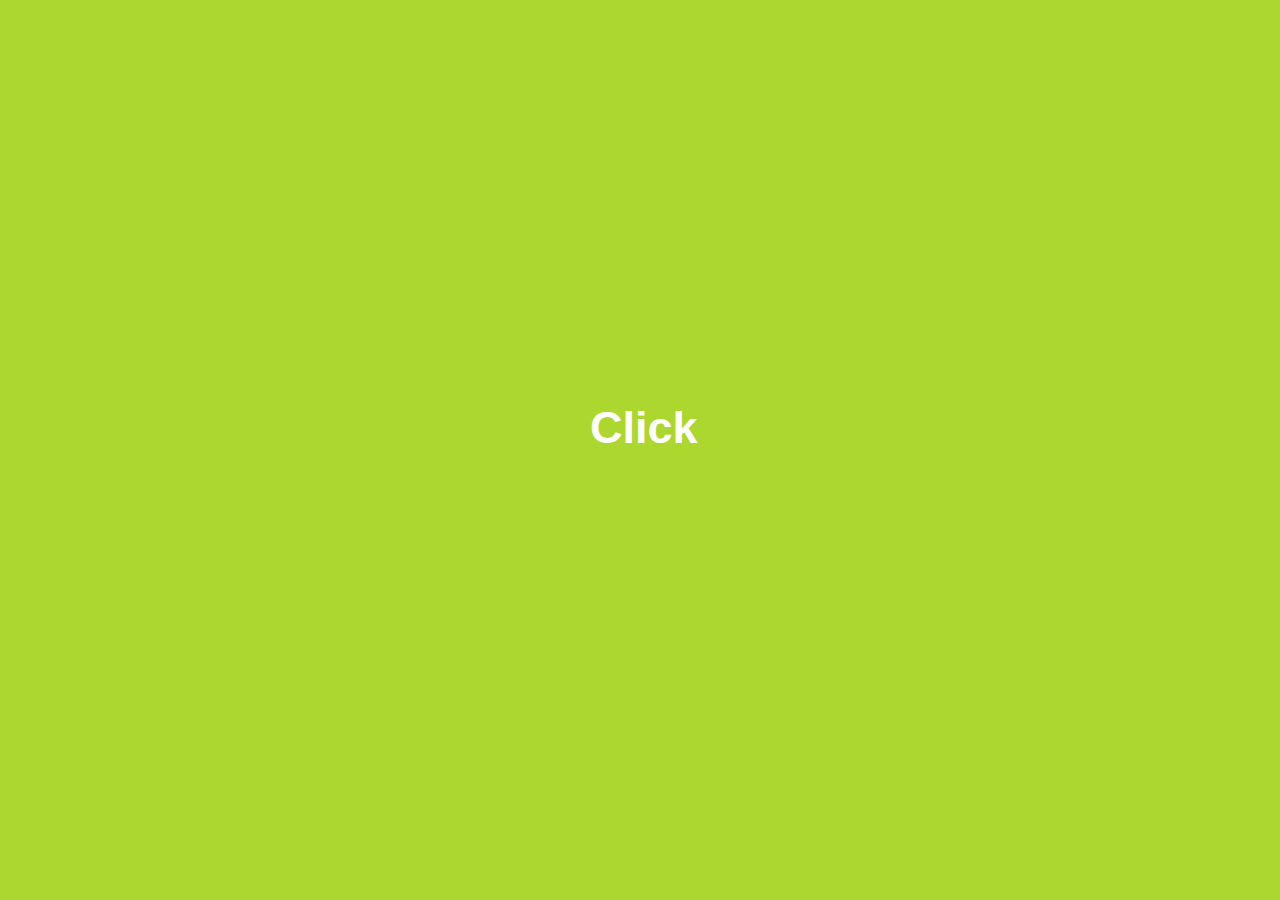
<file: index.html>
<!DOCTYPE html>
<!--[if lt IE 7]>      <html class="no-js lt-ie9 lt-ie8 lt-ie7"> <![endif]-->
<!--[if IE 7]>         <html class="no-js lt-ie9 lt-ie8"> <![endif]-->
<!--[if IE 8]>         <html class="no-js lt-ie9"> <![endif]-->
<!--[if gt IE 8]><!--> <html class="no-js"> <!--<![endif]-->
<head>
  <meta charset="utf-8">
  <meta http-equiv="X-UA-Compatible" content="IE=edge,chrome=1">
  <title>Talk timer</title>
  <meta name="description" content="A timer for public speaking; designed to be simple and unobtrusive.">
  <meta name="viewport" content="width=device-width">

  <style type="text/css">
    html {
        font-size: 62.5%;
    }

    body {
        background-color: #ACD72F;
        color: #fff;
        -moz-transition: background-color 1s ease-in-out;
        -ms-transition: background-color 1s ease-in-out;
        -webkit-transition: background-color 1s ease-in-out;
        font: 200% "Helvetica Neue", Helvetica, sans-serif;
        font-weight: bold;
        width: 300px;
        height: 300px;
        position: absolute;
        left: 50%;
        top: 48%;
        margin: -150px 0 0 -150px;
    }

    .pietimer {
        font-size: 15em;
        width: 1em;
        height: 1em;
    }
    .pietimer > .percent, .pietimer > .time {
        font-size: 0.15em;
        width: 100px;
        height: 30px;
        position: absolute;
        left: 50%;
        top: 45%;
        margin: -15px 0 0 -50px;
        text-align:center;
    }

    .pietimer > .percent {
        display: none;
    }
    .pietimer > .slice {
        position:absolute;
        width:1em;
        height:1em;
        clip:rect(0px,1em,1em,0.5em);
    }
    .pietimer > .slice.gt50 {
        clip:rect(auto, auto, auto, auto);
    }
    .pietimer > .slice > .pie {
        border: 0.1em solid #c0c0c0;
        position:absolute;
        width: 0.8em; /* 1 - (2 * border width) */
        height: 0.8em; /* 1 - (2 * border width) */
        clip: rect(0em,0.5em,1em,0em);
        -moz-border-radius: 0.5em;
        -webkit-border-radius: 0.5em;
        border-radius: 0.5em;
    }
    .pietimer > .slice > .pie.fill {
        -moz-transform:rotate(180deg) !important;
        -webkit-transform:rotate(180deg) !important;
        -o-transform:rotate(180deg) !important;
        transform:rotate(180deg) !important;
    }
    .pietimer.fill > .percent {
        display: none;
        width: 200px;
        height: 30px;
        position: absolute;
        left: 50%;
        top: 48%;
        margin: -15px 0 0 -100px;
    }
    .pietimer.fill > .slice > .pie {
        border: transparent;
        background-color: #c0c0c0;
        width: 1em;
        height: 1em;
    }
  </style>

  <!--[if lt IE 9]>
      <script src="//html5shiv.googlecode.com/svn/trunk/html5.js"></script>
      <script>window.html5 || document.write('<script src="js/vendor/html5shiv.js"><\/script>')</script>
  <![endif]-->
</head>
<body>
  <div id="timer">
    <div class="time">Click</div>
  </div>

  <script type="text/javascript" src="https://ajax.googleapis.com/ajax/libs/jquery/1.7.1/jquery.min.js"></script>
  <script type="text/javascript" src="js/jquery.pietimer.js"></script>
  <script type="text/javascript">
    $(function() {
      /* Examples:
           "t=3m30"   matches "3", "30"
           "t=3m30s"  matches "3", "30"
           "t=3m"     matches "3", undefined
           "t=300"    matches undefined, "300"
           "t=300s"   matches undefined, "300"
      */
      var timerSeconds = 300;

      var timePattern = /(?:\?|&)t=(?:(\d+)m)?(?:(\d+)s?)?(?:$|&)/;
      var timeMatch = window.location.search.match(timePattern);
      if (timeMatch && (timeMatch[1] || timeMatch[2])) {
        var minutes = timeMatch[1] ? parseInt(timeMatch[1]) : 0;
        var seconds = timeMatch[2] ? parseInt(timeMatch[2]) : 0;
        timerSeconds = minutes * 60 + seconds;
      }
      $('#timer').pietimer({
          timerSeconds: timerSeconds,
          color: '#fff',
          colours: ["#FFF", "#FF4400"],
          fill: false,
          callback: function() {
              $("body").css("background", "red")
          }
      });
      // $('#timer').find('.time').html($(this).pietimer.timerSeconds);
      $('html').on('click', function(){
        $("body").css("background", "#ACD72F")
        $('#timer').pietimer('reset');
        $('#timer').pietimer('start');
      });
    });
  </script>
</body>
</html>
</file>
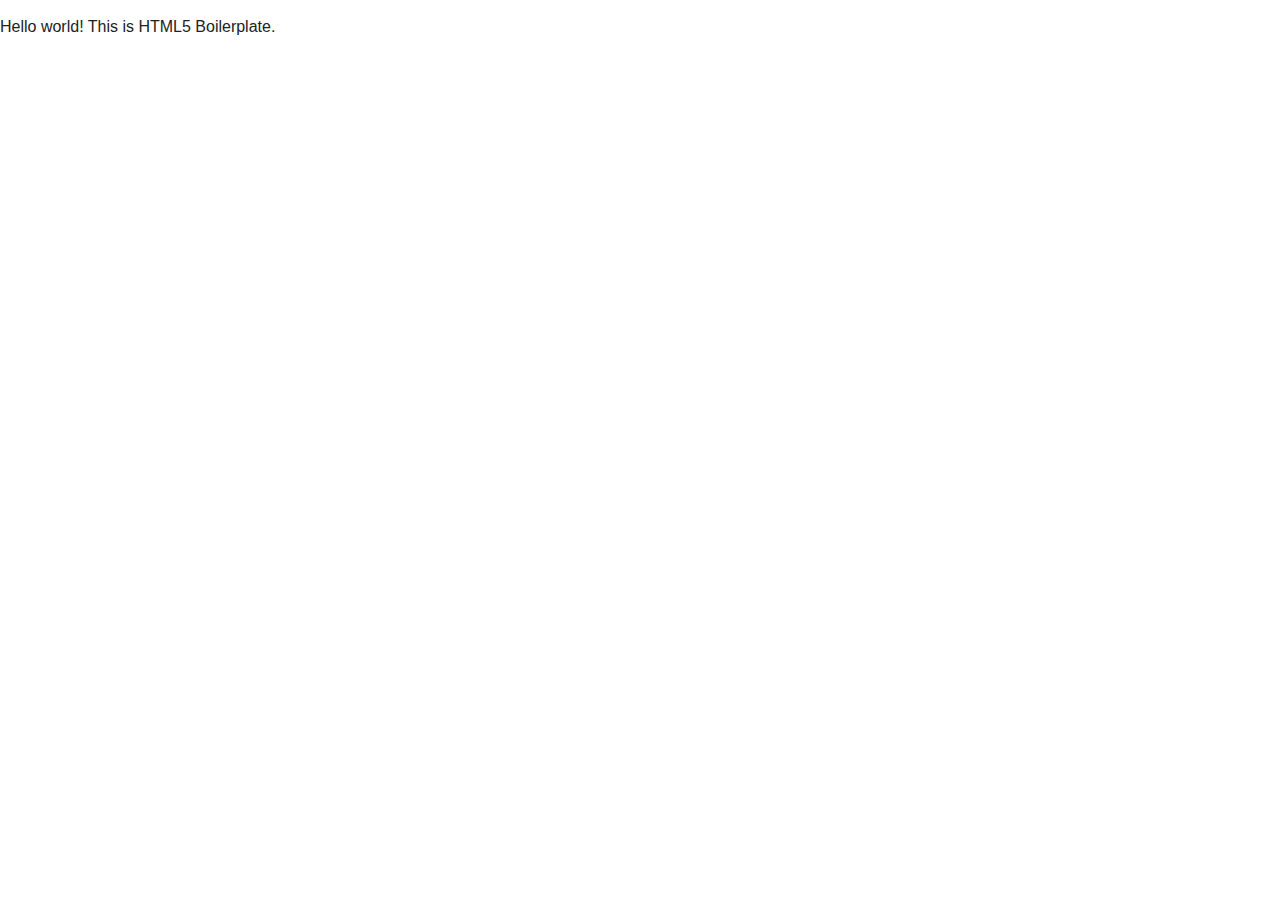
<file: initializr.html>
<!DOCTYPE html>
<!--[if lt IE 7]>      <html class="no-js lt-ie9 lt-ie8 lt-ie7"> <![endif]-->
<!--[if IE 7]>         <html class="no-js lt-ie9 lt-ie8"> <![endif]-->
<!--[if IE 8]>         <html class="no-js lt-ie9"> <![endif]-->
<!--[if gt IE 8]><!--> <html class="no-js"> <!--<![endif]-->
    <head>
        <meta charset="utf-8">
        <meta http-equiv="X-UA-Compatible" content="IE=edge,chrome=1">
        <title></title>
        <meta name="description" content="">
        <meta name="viewport" content="width=device-width">

        <link rel="stylesheet" href="css/normalize.min.css">
        <link rel="stylesheet" href="css/main.css">

        <!--[if lt IE 9]>
            <script src="//html5shiv.googlecode.com/svn/trunk/html5.js"></script>
            <script>window.html5 || document.write('<script src="js/vendor/html5shiv.js"><\/script>')</script>
        <![endif]-->
    </head>
    <body>
        <!--[if lt IE 7]>
            <p class="chromeframe">You are using an <strong>outdated</strong> browser. Please <a href="http://browsehappy.com/">upgrade your browser</a> or <a href="http://www.google.com/chromeframe/?redirect=true">activate Google Chrome Frame</a> to improve your experience.</p>
        <![endif]-->

        <p>Hello world! This is HTML5 Boilerplate.</p>

        <script src="//ajax.googleapis.com/ajax/libs/jquery/1.9.1/jquery.min.js"></script>
        <script>window.jQuery || document.write('<script src="js/vendor/jquery-1.9.1.min.js"><\/script>')</script>

        <script src="js/main.js"></script>

        <script>
            var _gaq=[['_setAccount','UA-XXXXX-X'],['_trackPageview']];
            (function(d,t){var g=d.createElement(t),s=d.getElementsByTagName(t)[0];
            g.src=('https:'==location.protocol?'//ssl':'//www')+'.google-analytics.com/ga.js';
            s.parentNode.insertBefore(g,s)}(document,'script'));
        </script>
    </body>
</html>
</file>
<file: css/main.css>
/* ==========================================================================
   HTML5 Boilerplate styles - h5bp.com (generated via initializr.com)
   ========================================================================== */

html,
button,
input,
select,
textarea {
    color: #222;
}

body {
    font-size: 1em;
    line-height: 1.4;
}

::-moz-selection {
    background: #b3d4fc;
    text-shadow: none;
}

::selection {
    background: #b3d4fc;
    text-shadow: none;
}

hr {
    display: block;
    height: 1px;
    border: 0;
    border-top: 1px solid #ccc;
    margin: 1em 0;
    padding: 0;
}

img {
    vertical-align: middle;
}

fieldset {
    border: 0;
    margin: 0;
    padding: 0;
}

textarea {
    resize: vertical;
}

.chromeframe {
    margin: 0.2em 0;
    background: #ccc;
    color: #000;
    padding: 0.2em 0;
}


/* ==========================================================================
   Author's custom styles
   ========================================================================== */















/* ==========================================================================
   Media Queries
   ========================================================================== */

@media only screen and (min-width: 35em) {

}

@media print,
       (-o-min-device-pixel-ratio: 5/4),
       (-webkit-min-device-pixel-ratio: 1.25),
       (min-resolution: 120dpi) {

}

/* ==========================================================================
   Helper classes
   ========================================================================== */

.ir {
    background-color: transparent;
    border: 0;
    overflow: hidden;
    *text-indent: -9999px;
}

.ir:before {
    content: "";
    display: block;
    width: 0;
    height: 150%;
}

.hidden {
    display: none !important;
    visibility: hidden;
}

.visuallyhidden {
    border: 0;
    clip: rect(0 0 0 0);
    height: 1px;
    margin: -1px;
    overflow: hidden;
    padding: 0;
    position: absolute;
    width: 1px;
}

.visuallyhidden.focusable:active,
.visuallyhidden.focusable:focus {
    clip: auto;
    height: auto;
    margin: 0;
    overflow: visible;
    position: static;
    width: auto;
}

.invisible {
    visibility: hidden;
}

.clearfix:before,
.clearfix:after {
    content: " ";
    display: table;
}

.clearfix:after {
    clear: both;
}

.clearfix {
    *zoom: 1;
}

/* ==========================================================================
   Print styles
   ========================================================================== */

@media print {
    * {
        background: transparent !important;
        color: #000 !important; /* Black prints faster: h5bp.com/s */
        box-shadow: none !important;
        text-shadow: none !important;
    }

    a,
    a:visited {
        text-decoration: underline;
    }

    a[href]:after {
        content: " (" attr(href) ")";
    }

    abbr[title]:after {
        content: " (" attr(title) ")";
    }

    /*
     * Don't show links for images, or javascript/internal links
     */

    .ir a:after,
    a[href^="javascript:"]:after,
    a[href^="#"]:after {
        content: "";
    }

    pre,
    blockquote {
        border: 1px solid #999;
        page-break-inside: avoid;
    }

    thead {
        display: table-header-group; /* h5bp.com/t */
    }

    tr,
    img {
        page-break-inside: avoid;
    }

    img {
        max-width: 100% !important;
    }

    @page {
        margin: 0.5cm;
    }

    p,
    h2,
    h3 {
        orphans: 3;
        widows: 3;
    }

    h2,
    h3 {
        page-break-after: avoid;
    }
}
</file>
